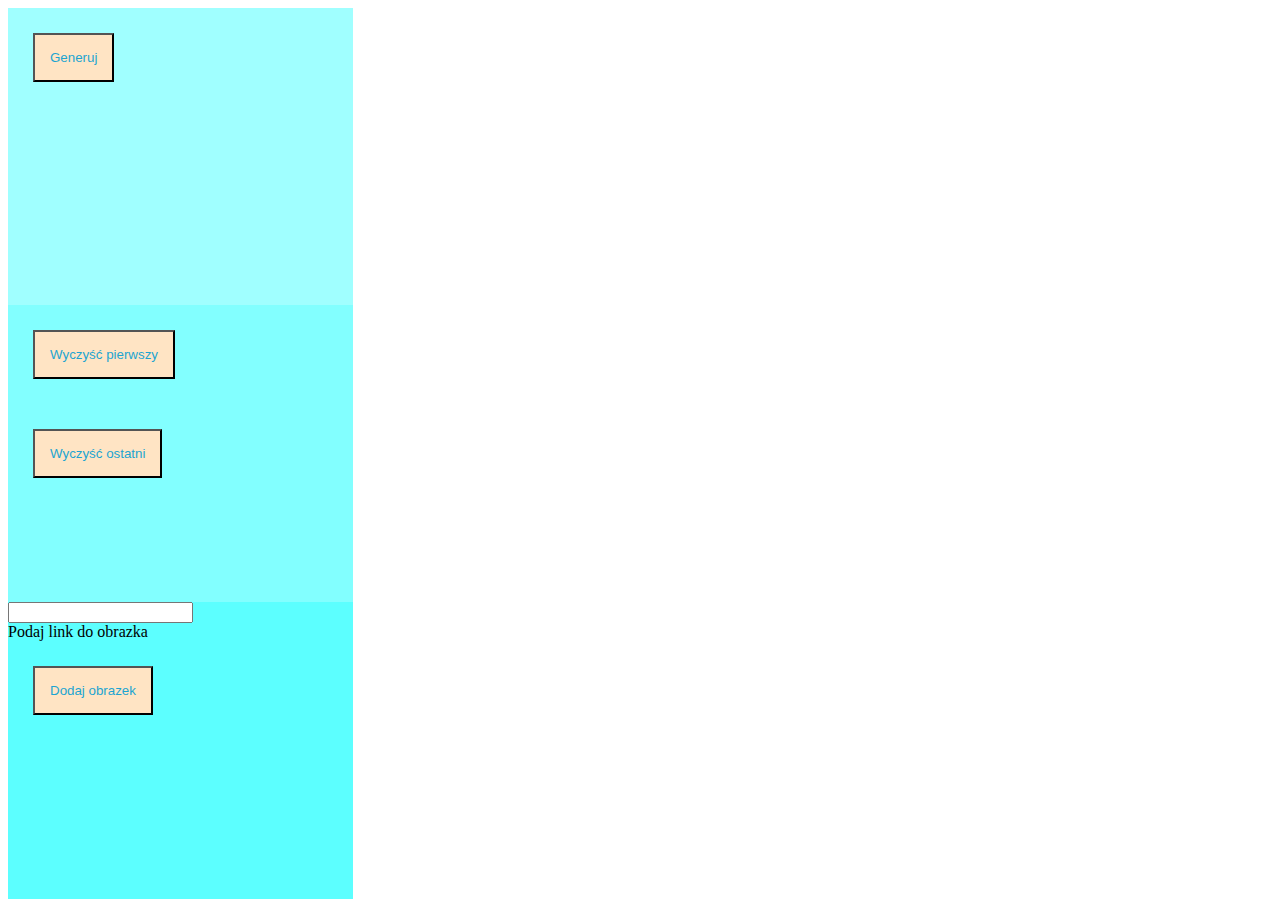
<file: obrazki/03_obrazki.html>
<!DOCTYPE html>
<html lang="en">

<head>
    <meta charset="UTF-8">
    <meta name="viewport" content="width=device-width, initial-scale=1.0">
    <link rel="stylesheet" href="03_obrazki.css">
    <script src="03_obrazki.js" defer></script>
    <title>Document</title>
</head>

<body>

    <main>
        <aside>
            <section id="top">
                <button>Generuj</button>

            </section>
            <section id="middle">
                <button id="first">Wyczyść pierwszy</button>
                <button id="last">Wyczyść ostatni</button>
            </section>
            <section id="bottom">
                <input type="text" name="field" id="field">
                <br>
                <label for="field">Podaj link do obrazka</label>
                <br>
                <button>Dodaj obrazek</button>
            </section>
        </aside>
        <section id="images">




        </section>
    </main>
</body>

</html>
</file>
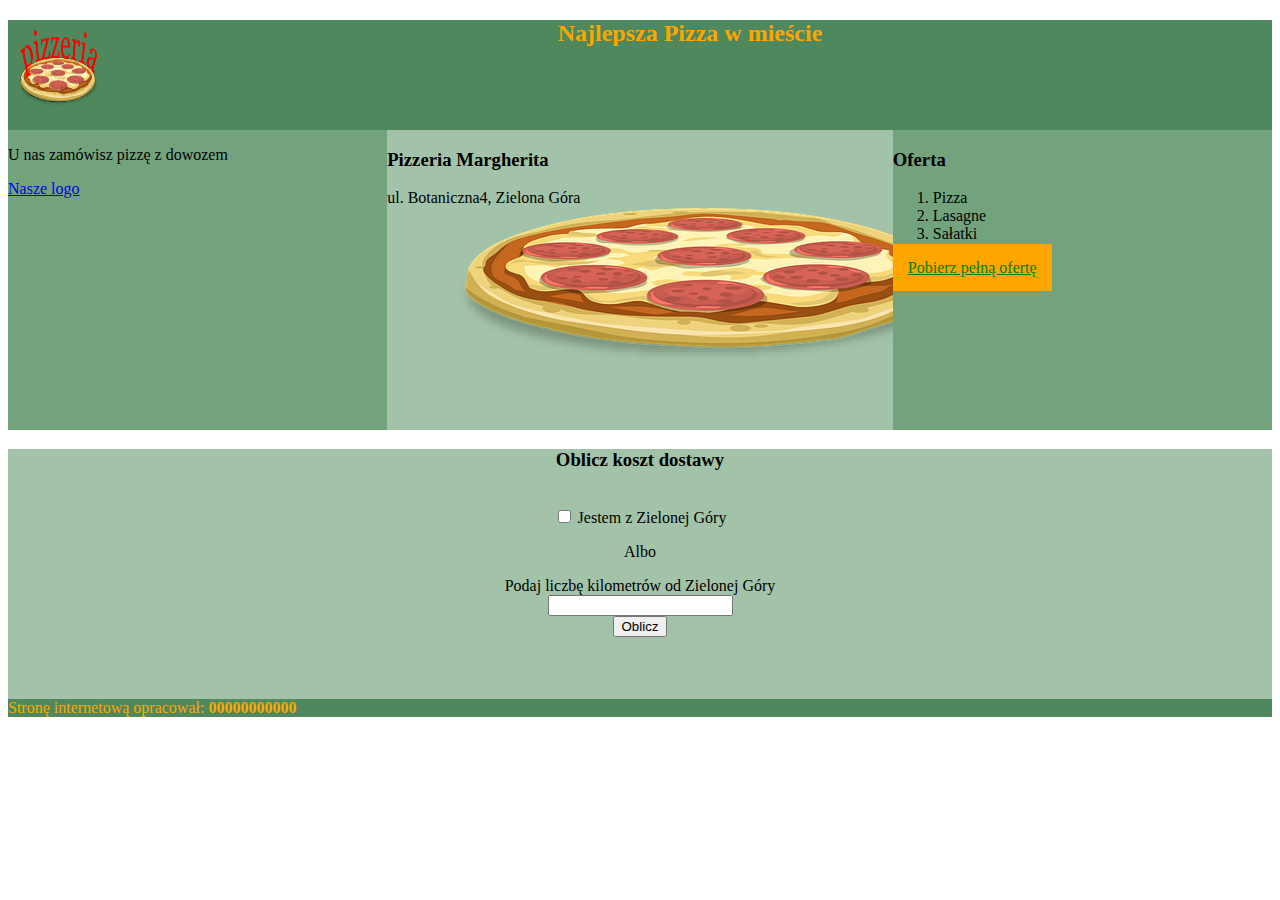
<file: sprawdzian/pizzeria.html>
<!DOCTYPE html>
<html lang="pl">

<head>
    <meta charset="UTF-8">
    <meta name="viewport" content="width=device-width, initial-scale=1.0">
    <link rel="stylesheet" href="styl6.css">
    <script src="./plik.js" defer></script>
    <title>Pizzeria Margherita</title>
</head>

<body>

    <header>
        <img src="./logo.png" alt="logo" id="logo">
        <h2>Najlepsza Pizza w mieście</h2>


    </header>
    <main>
        <section id="left">
            <p>U nas zamówisz pizzę z dowozem</p>
            <a href="./logo.png">Nasze logo</a>
        </section>
        <section id="mid">
            <h3>Pizzeria Margherita</h3>
            <p>ul. Botaniczna4, Zielona Góra</p>

        </section>
        <section id="right">
            <h3>Oferta</h3>
            <ol>
                <li>Pizza</li>
                <li>Lasagne</li>
                <li>Sałatki</li>
            </ol>
            <a href="./Oferta.txt">Pobierz pełną ofertę</a>
        </section>
    </main>
    <section id="under">
        <h3>Oblicz koszt dostawy</h3> <br>
        <input type="checkbox" name="green" id="green">
        <span>Jestem z Zielonej Góry</span>
        <br>
        <p>Albo</p>
        Podaj liczbę kilometrów od Zielonej Góry
        <br>
        <input type="number" name="how" id="how">
        <br>
        <button id="but" type="submit">Oblicz</button>
        <p id="result"></p>

    </section>
    <footer>
        Stronę internetową opracował: <b>00000000000</b>
    </footer>
</body>

</html>
</file>
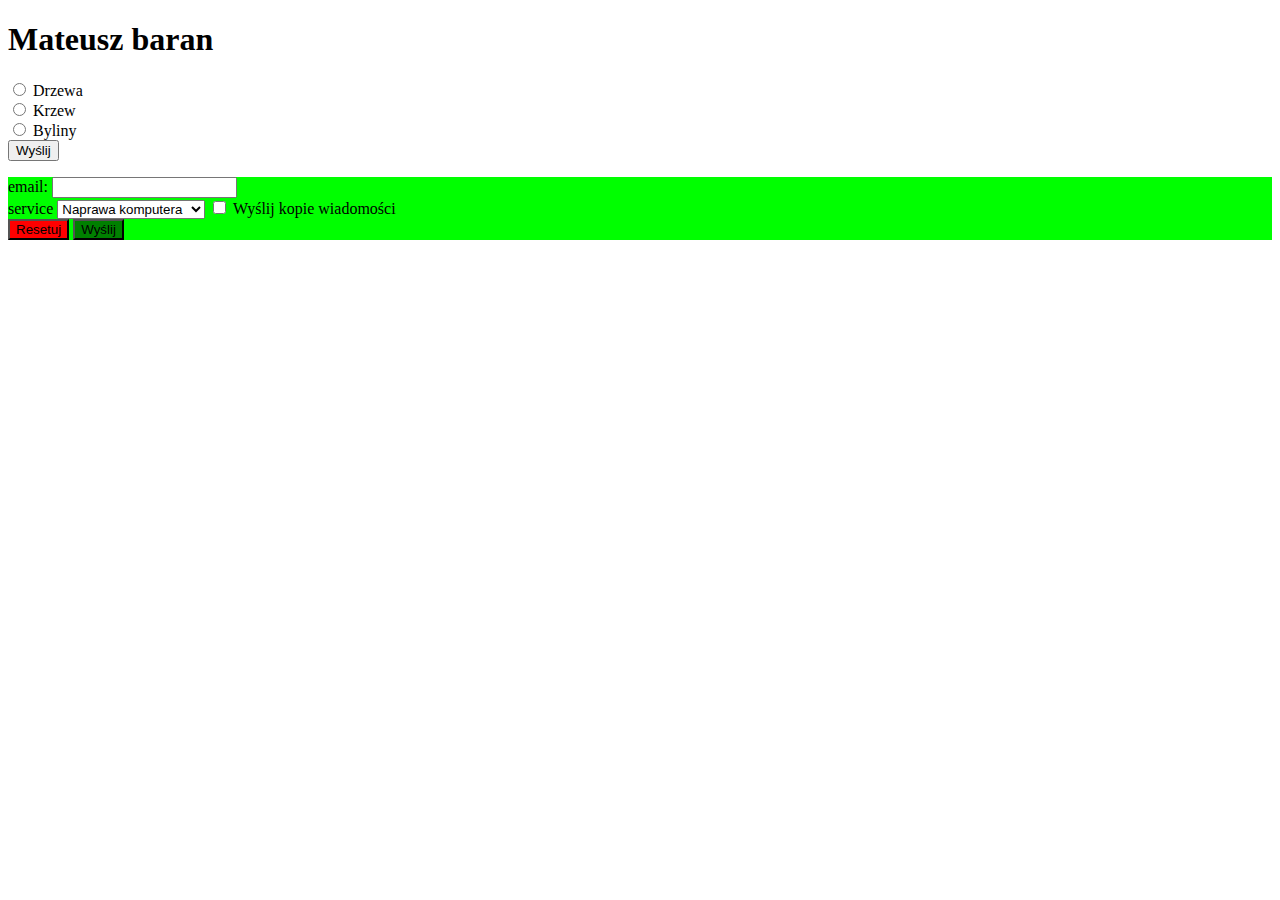
<file: forularze/form/html.html>
<!DOCTYPE html>
<html lang="en">

<head>
    <meta charset="UTF-8">
    <meta name="viewport" content="width=device-width, initial-scale=1.0">
    <title>stronka jakaś super świetna</title>
    <script src="./js.js" defer></script>
</head>

<body>

    <h1 id="change">Mateusz baran</h1>


    <input type="radio" name="plan" id="tree" value="1">
    <label for="tree">Drzewa</label> <br>
    <input type="radio" name="plan" id="bush" value="2">
    <label for="bush">Krzew</label> <br>
    <input type="radio" name="plan" id="byl" value="3">
    <label for="byl">Byliny</label> <br>
    <button id="send">Wyślij</button>


    <p id="res"></p>


    <div class="form" style="background-color: lime;">

        <label for="email">email:</label>
        <input type="email" name="email" id="email">
        <br>
        <label for="service">service</label>
        <select name="service" id="service">
            <option value="Naprawa komputera">Naprawa komputera</option>
            <option value="odzyskiwanie danych">odzyskiwanie danych</option>
            <option value="konfiguracja sieci">konfiguracja sieci</option>
            <option value="inne">inne</option>
        </select>
        <input type="checkbox" name="copy" id="copy">
        <label for="copy">Wyślij kopie wiadomości</label>
        <br>
        <button style="background-color: red;" id="reset">Resetuj</button>
        <button style="background-color: green;" id="send2">Wyślij</button>
        <p id="resultee"></p>
        <p id="usl"></p>
    </div>

</body>

</html>
</file>
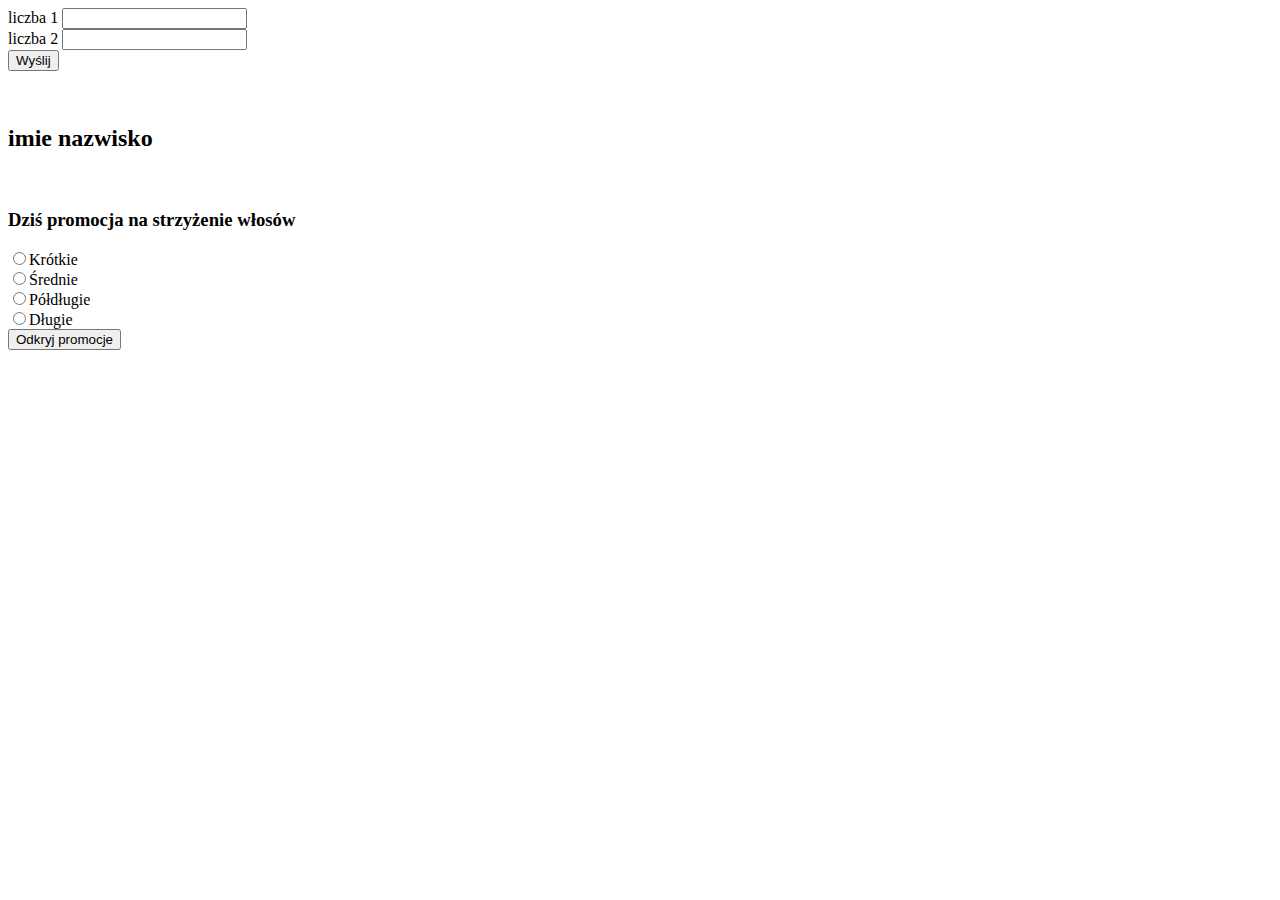
<file: forularze/formularze d/01_formularze.html>
<!DOCTYPE html>
<html lang="pl">

<head>
    <meta charset="UTF-8">
    <meta name="viewport" content="width=device-width, initial-scale=1.0">
    <title>Document</title>
    <script src="./js.js" defer></script>
</head>

<body>


    <label for="liczba1">liczba 1</label>
    <input type="number" name="liczba1" id="liczba1"> <br>
    <label for="liczba2">liczba 2</label>
    <input type="number" name="liczba2" id="liczba2"> <br>
    <button id="btn">Wyślij</button> <br>
    <p id="result"></p> <br>


    <h2 id="header">imie nazwisko</h2> <br>

    <h3>Dziś promocja na strzyżenie włosów</h3>
    <form id="form">

        <label><input type="radio" value="25" name="1" id="1">Krótkie</label> <br>

        <label><input type="radio" value="30" name="1" id="2">Średnie</label> <br>

        <label><input type="radio" value="40" name="1" id="3">Półdługie</label> <br>

        <label><input type="radio" value="50" name="1" id="4">Długie</label> <br>
        <button type="submit" id="prom">Odkryj promocje</button>

        <p id="res"></p>
    </form>

</body>

</html>
</file>
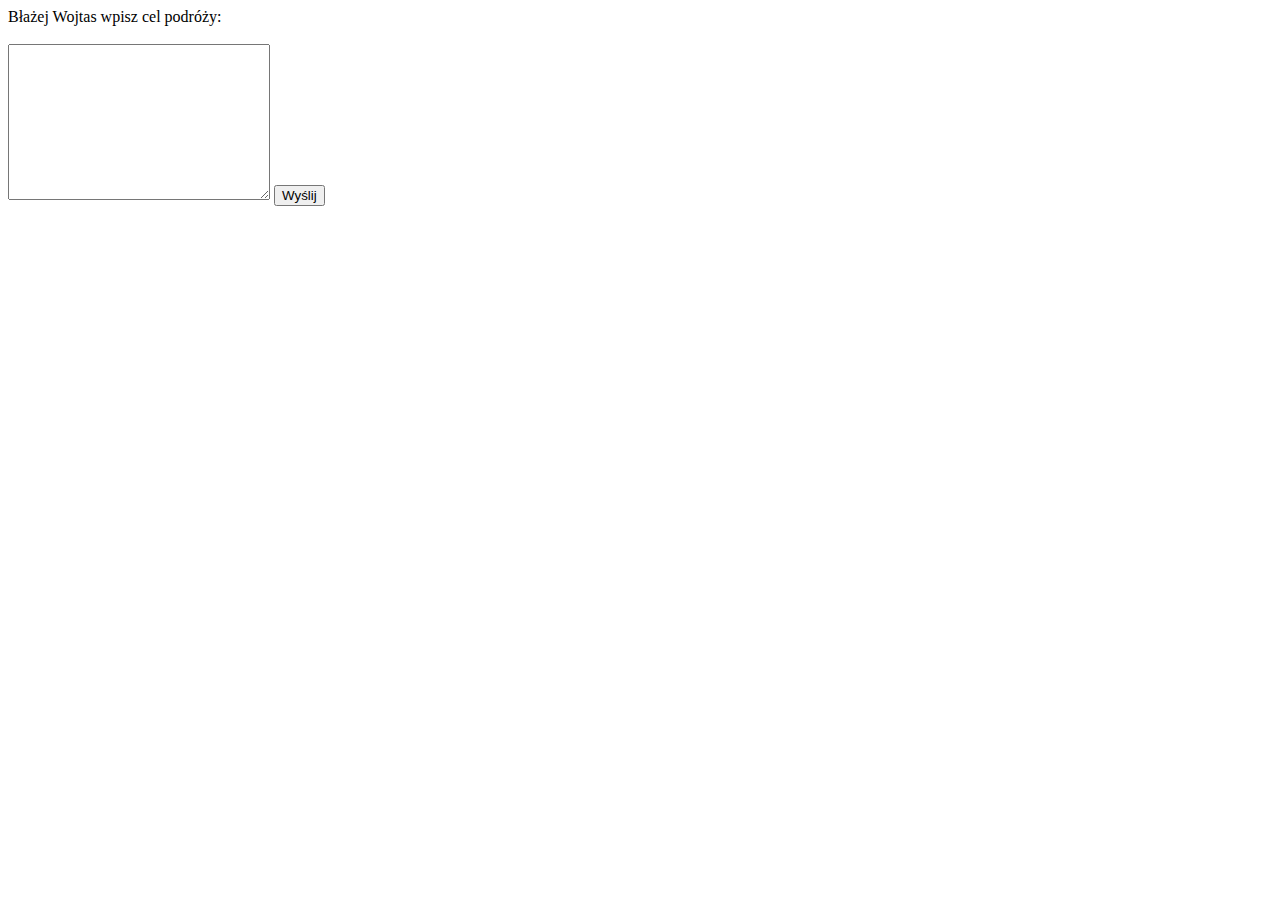
<file: localStorage/wprowadzenie/wprowadzenie.html>
<!DOCTYPE html>
<html lang="en">

<head>
    <meta charset="UTF-8">
    <meta name="viewport" content="width=device-width, initial-scale=1.0">
    <script src="./wprowadzenie.js
    " defer></script>
    <title>Document</title>
</head>

<body>
    <form id="form">
        <label for="tan">Błażej Wojtas wpisz cel podróży: </label> <br> <br>
        <textarea name="tan" id="tan" cols="30" rows="10"></textarea>
        <button id="btn">Wyślij</button>
    </form>
    <p id="result"></p>
</body>

</html>
</file>
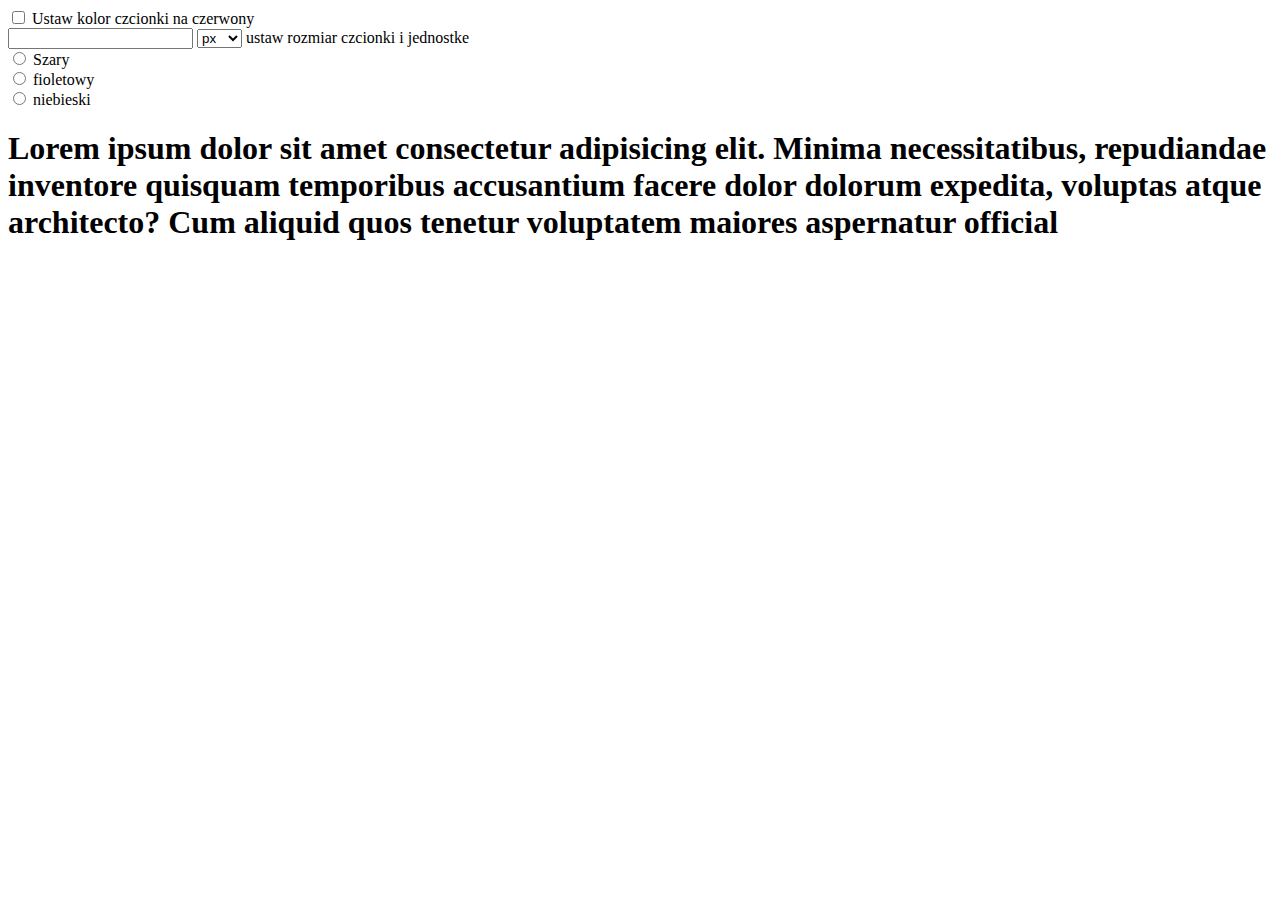
<file: tsiai/form6/html.html>
<!DOCTYPE html>
<html lang="en">

<head>
    <meta charset="UTF-8">
    <meta name="viewport" content="width=device-width, initial-scale=1.0">
    <title>Document</title>
    <script src="./js.js" defer></script>
    <link rel="stylesheet" href="./css.css">
</head>

<body>
    <div id="main">
        <div id="left">
            <input type="checkbox" name="red" id="red">
            <label for="red">Ustaw kolor czcionki na czerwony   </label> <br>
            <input type="number" name="size" id="size">
            <select name="jedn" id="jedn">
                <option value="px">px</option>
                <option value="em">em</option>
                <option value="rem">rem</option>
            </select>
            <label for="size">ustaw rozmiar czcionki i jednostke</label>
            <br>
            <input type="radio" name="motyw" id="grey">
            <label for="grey">Szary</label>
            <br>
            <input type="radio" name="motyw" id="purple">
            <label for="purple">fioletowy   </label>
            <br>
            <input type="radio" name="motyw" id="blue">
            <label for="blue">niebieski</label>
            <br>


        </div>


        <div id="right">
            <h1 id="text">Lorem ipsum dolor sit amet consectetur adipisicing elit. Minima necessitatibus, repudiandae inventore quisquam temporibus accusantium facere dolor dolorum expedita, voluptas atque architecto? Cum aliquid quos tenetur voluptatem maiores aspernatur
                official
            </h1>

        </div>
    </div>


</body>

</html>
</file>
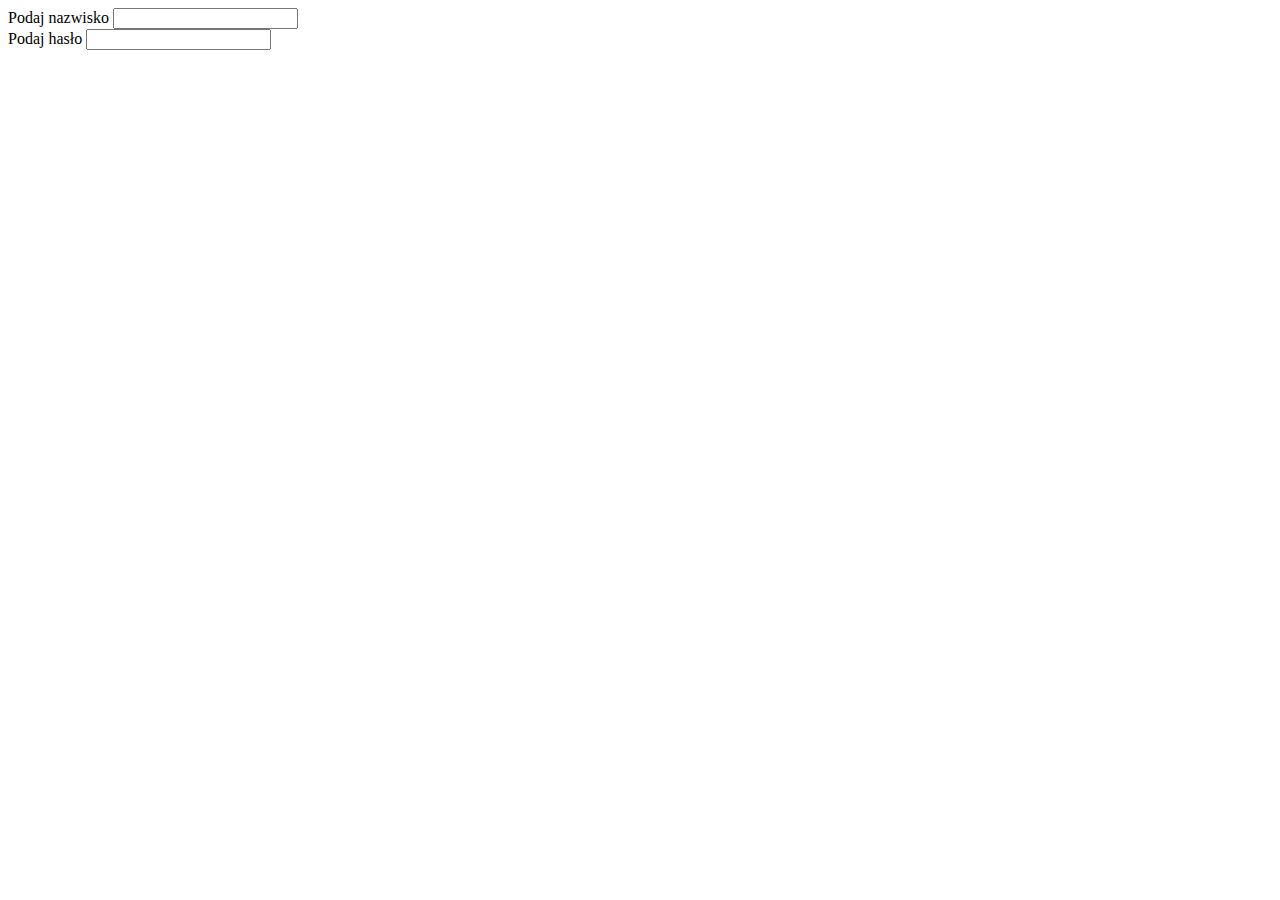
<file: tsiai/form7/html.html>
<!DOCTYPE html>
<html lang="pl">

<head>
    <meta charset="UTF-8">
    <meta name="viewport" content="width=device-width, initial-scale=1.0">
    <title>Document</title>
    <script src="./js.js" defer></script>
</head>

<body>
    <label for="name">Podaj nazwisko</label>
    <input type="text" name="name" id="name">
    <br>
    <label for="pass">Podaj hasło</label>
    <input type="password" name="pass" id="pass">
    <p id="react"></p>


</body>

</html>
</file>
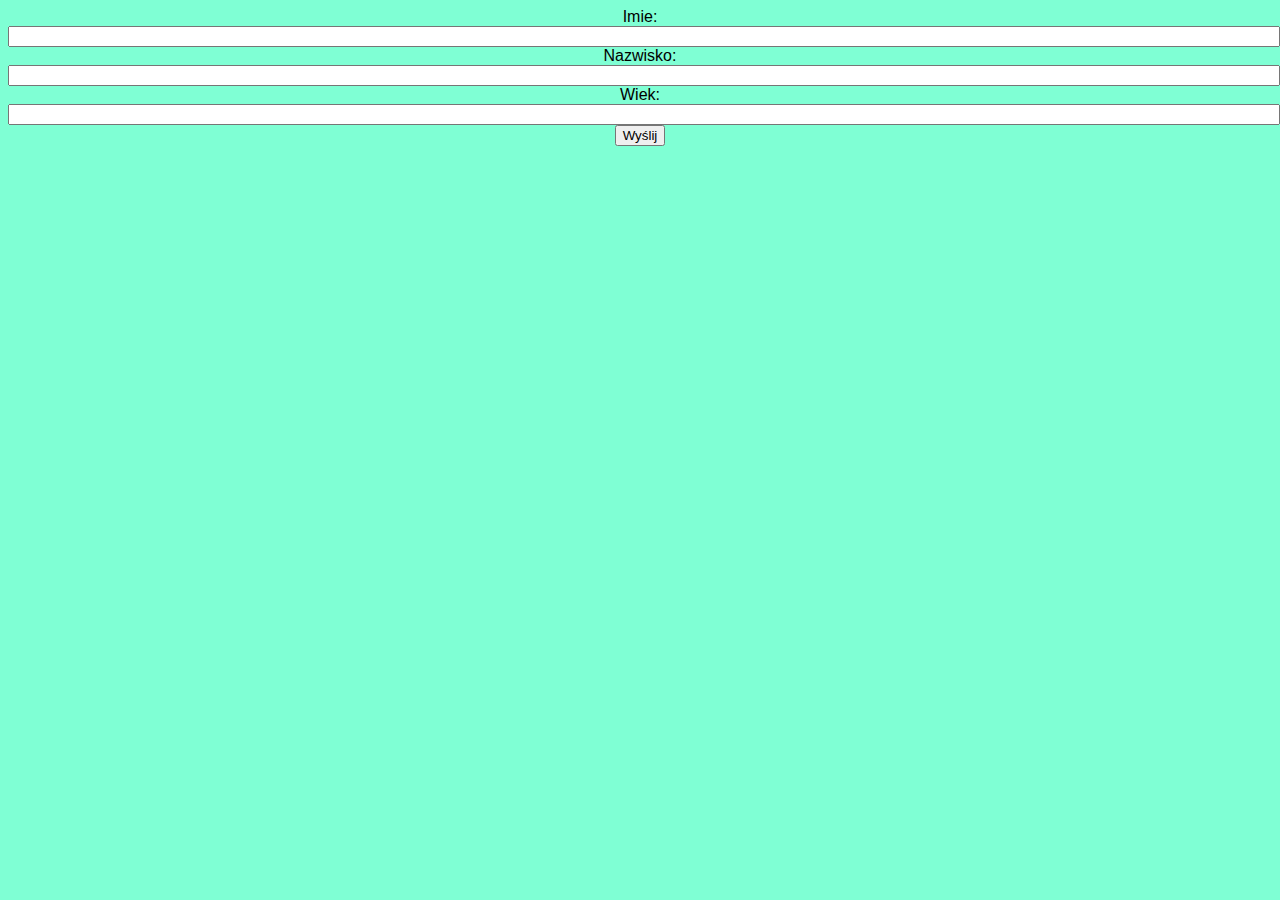
<file: tsiai/form8/html.html>
<!DOCTYPE html>
<html lang="en">

<head>
    <meta charset="UTF-8">
    <meta name="viewport" content="width=device-width, initial-scale=1.0">
    <title>Document</title>
    <script src="./js.js" defer></script>
    <link rel="stylesheet" href="./css.css">
</head>

<body>
    <div class="form">
        <label for="name">Imie: </label> <br>
        <input type="text" name="name" id="name"><br>
        <label for="surname">Nazwisko: </label><br>
        <input type="text" name="surname" id="surname"><br>
        <label for="age">Wiek: </label><br>
        <input type="number" name="age" id="age">
        <br>
        <button id="send">Wyślij</button>
    </div>




</body>

</html>
</file>
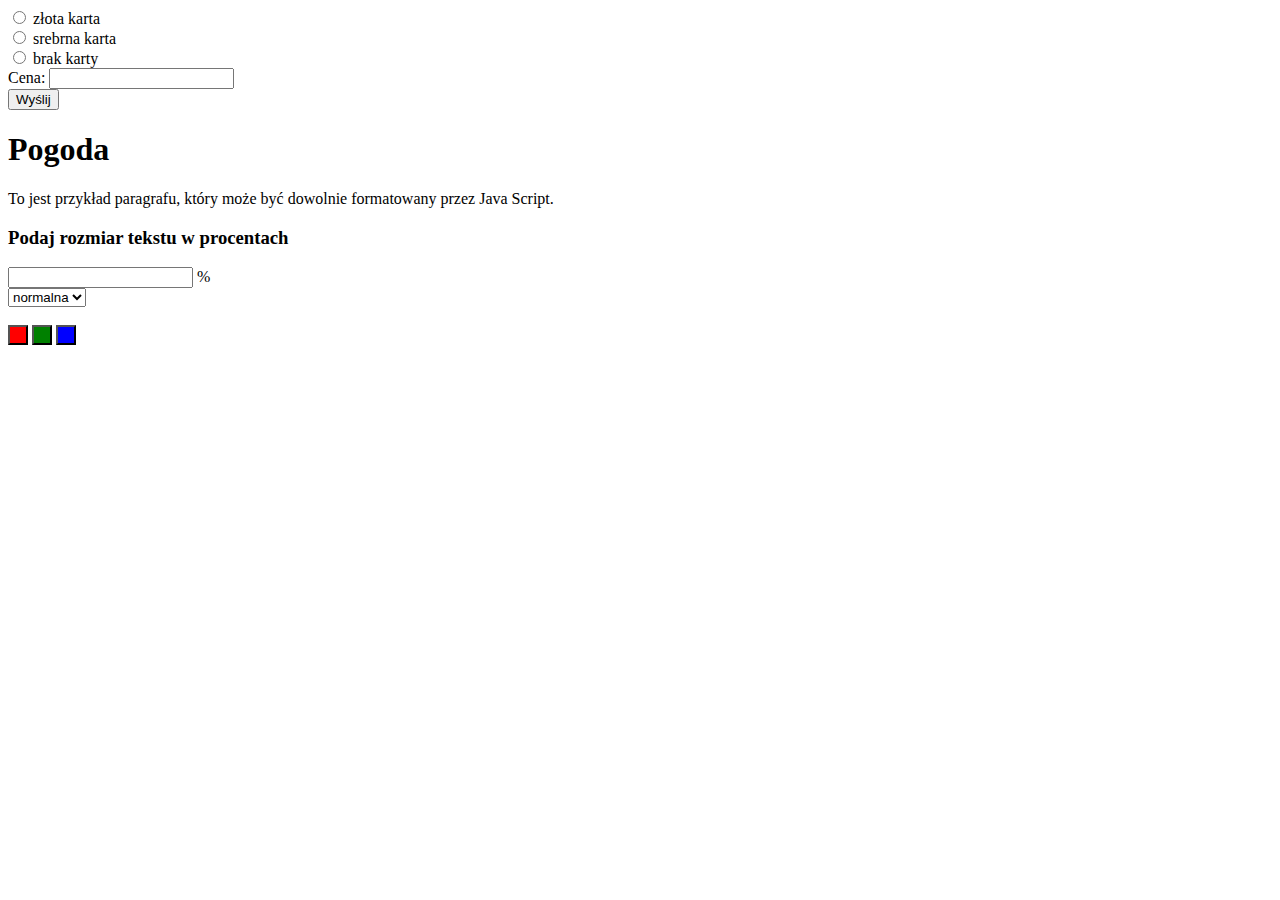
<file: tsiai/formularze5/html.html>
<!DOCTYPE html>
<html lang="pl">

<head>
    <meta charset="UTF-8">
    <meta name="viewport" content="width=device-width, initial-scale=1.0">
    <script src="./js.js" defer></script>
    <link rel="stylesheet" href="css.css">

    <title>KARTY</title>
</head>

<body>

    <input type="radio" name="card" id="gold" value="1">
    <label for="gold">złota karta</label> <br>
    <input type="radio" name="card" id="silver" value="2">
    <label for="silver">srebrna karta</label> <br>
    <input type="radio" name="card" id="none" value="3">
    <label for="none">brak karty</label> <br>
    <label for="cena">Cena: </label>
    <input type="number" name="cena" id="cena">
    <br>
    <button id="btn">Wyślij</button>

    <p id="res"></p>

    <h1 id="nagl">Pogoda</h1>

    <p id="par">
        To jest przykład paragrafu, który może być dowolnie formatowany przez Java Script.
    </p>


    <h3>Podaj rozmiar tekstu w procentach</h3>
    <input type="number" name="procent" id="procent">
    <label for="procent">%</label> <br>

    <select name="op" id="op">
        <option value="normal">normalna</option>
        <option value="italic">kursywa</option>
    </select>
    <br><br>

    <button id="red"></button>
    <button id="green"></button>
    <button id="blue"></button>


</body>

</html>
</file>
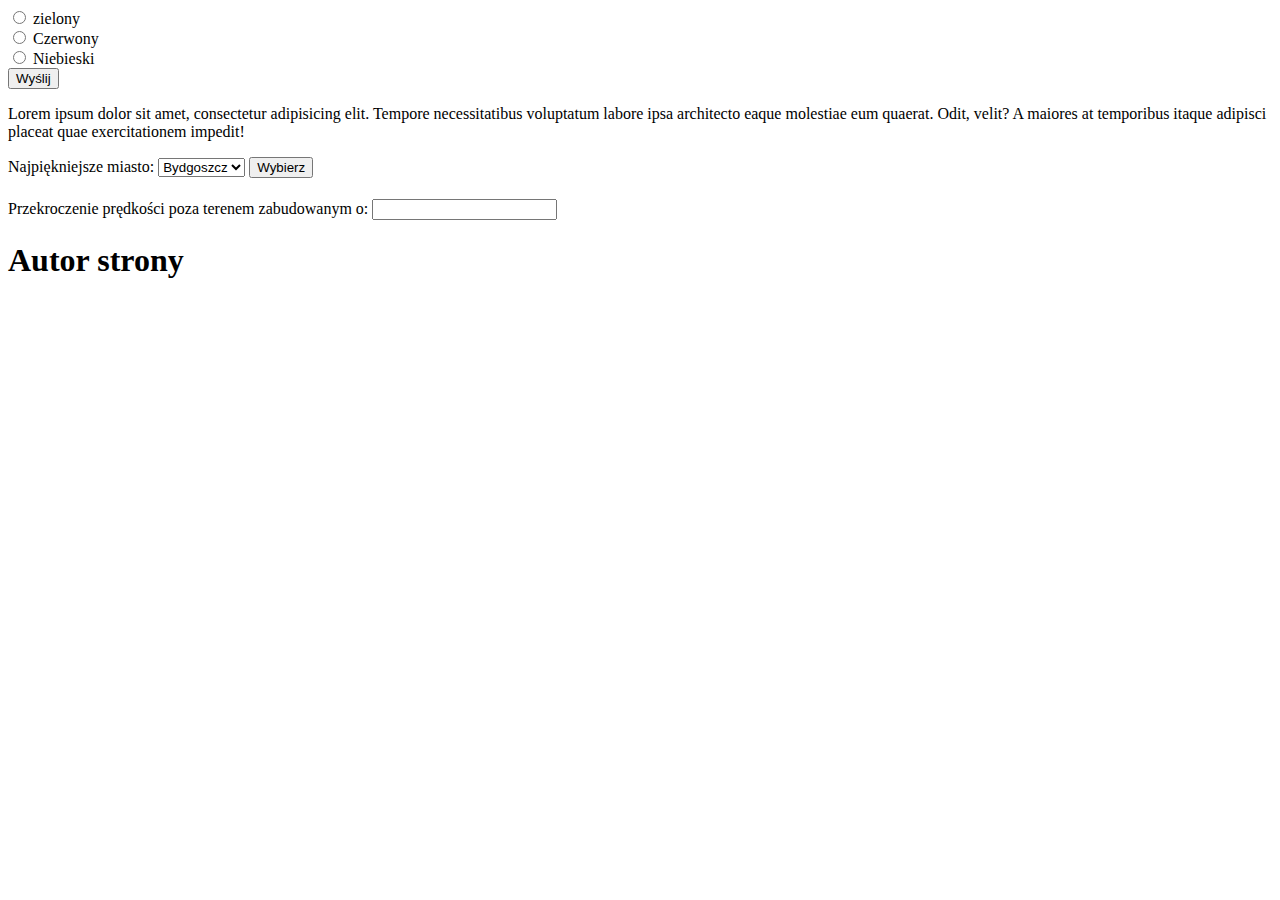
<file: sprawdziany/tsiai/sprawdzian/html.html>
<!DOCTYPE html>
<html lang="pl">

<head>
    <meta charset="UTF-8">
    <meta name="viewport" content="width=device-width, initial-scale=1.0">
    <title>Sprawdzian</title>
    <script src="./js.js" defer></script>
</head>

<body>
    <div class="zad1">
        <input type="radio" name="color" id="green">
        <label for="green">zielony</label> <br>
        <input type="radio" name="color" id="red">
        <label for="red">Czerwony   </label> <br>
        <input type="radio" name="color" id="blue">
        <label for="blue">Niebieski</label> <br>
        <button id="btn"> Wyślij </button> <br>
        <p id="res"> Lorem ipsum dolor sit amet, consectetur adipisicing elit. Tempore necessitatibus voluptatum labore ipsa architecto eaque molestiae eum quaerat. Odit, velit? A maiores at temporibus itaque adipisci placeat quae exercitationem impedit!</p>
    </div>


    <div class="zad2">
        <label for="beauty">Najpiękniejsze miasto: </label>
        <select name="beauty" id="beauty">
            <option value="Bydgoszcz">Bydgoszcz</option>
            <option value="Gdansk">Gdańsk</option>
            <option value="Krakow">Kraków</option>
        </select>
        <button id="btn2">Wybierz</button>
        <h4 id="h4res"></h4>
    </div>

    <div class="zad3">
        <label for="speed">Przekroczenie prędkości poza terenem zabudowanym o: </label>
        <input type="number" name="speed" id="speed">
        <br>
        <p id="res2"></p>
    </div>

    <div class="zad4">
        <h1 id="name">Autor strony</h1>

    </div>
</body>

</html>
</file>
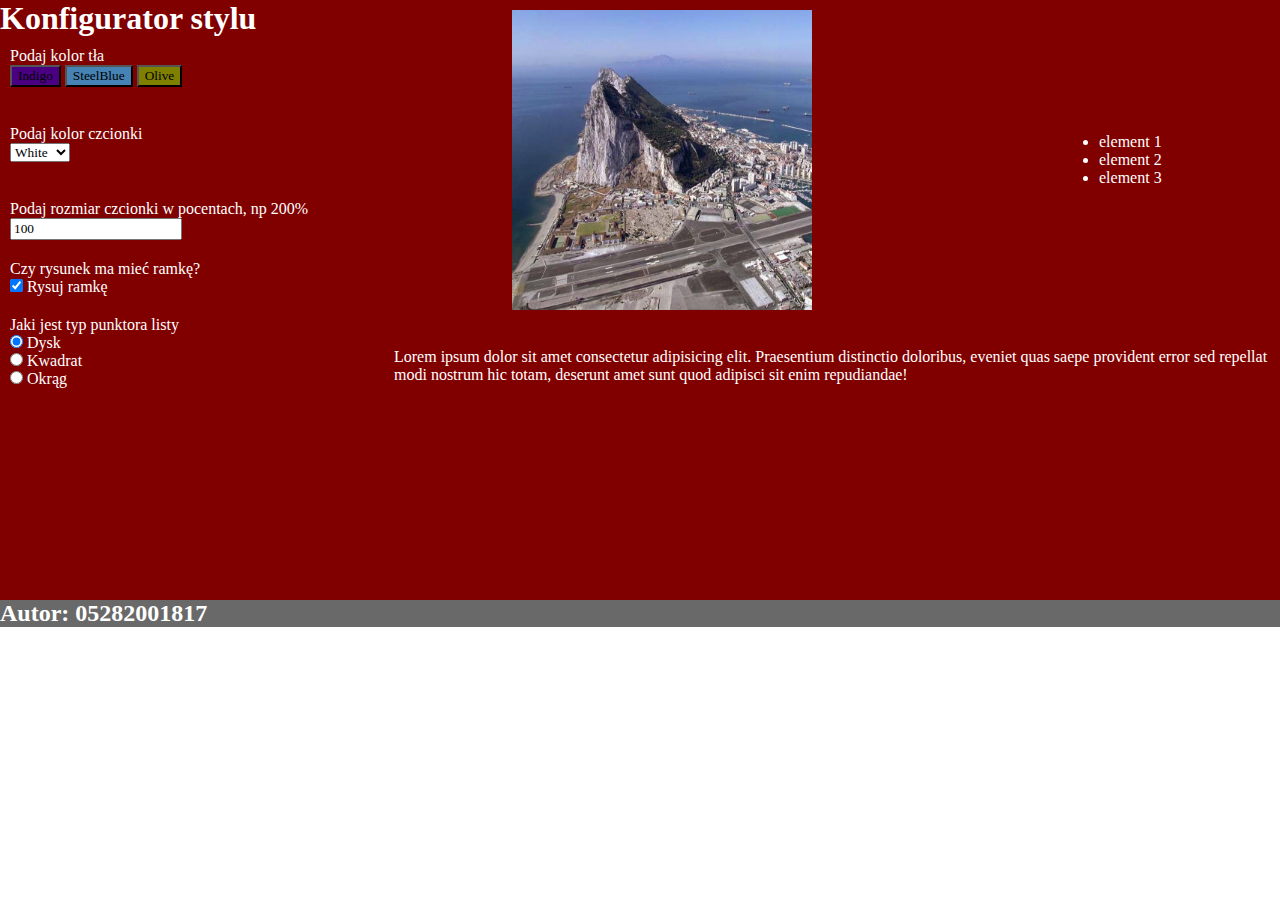
<file: tsiai/egzaminacyjne/gibraltar/konfigurator.html>
<!DOCTYPE html>
<html lang="pl">

<head>
    <meta charset="UTF-8">
    <meta name="viewport" content="width=device-width, initial-scale=1.0">
    <title>Style w Java Script</title>
    <link rel="stylesheet" href="styl6.css">
    <script src="./js.js" defer></script>
</head>

<body>

    <main>
        <aside>
            <h1>Konfigurator stylu</h1>
            <p>Podaj kolor tła<br>
                <button id="indigo">Indigo</button>
                <button id="steelblue">SteelBlue</button>
                <button id="olive">Olive</button>
            </p>
            <br>
            <p>Podaj kolor czcionki
                <br>
                <select name="color" id="color">
                <option value="1">White</option>
                <option value="2">Tan</option>
                <option value="3">Bisque</option>
                <option value="4">Plum</option>
            </select>
            </p>
            <br>
            <p>Podaj rozmiar czcionki w pocentach, np 200% <br>
                <input type="number" name="procent" id="procent" value="100"> <br>
            </p>
            <p>Czy rysunek ma mieć ramkę? <br>
                <input type="checkbox" name="ramka" id="ramka" checked>
                <label for="ramka">Rysuj ramkę</label>
            </p>
            <p>Jaki jest typ punktora listy <br>
                <input type="radio" name="type" id="dysk" checked>
                <label for="dysk">Dysk</label> <br>
                <input type="radio" name="type" id="kwadrat">
                <label for="kwadrat">Kwadrat</label> <br>
                <input type="radio" name="type" id="okrag">
                <label for="okrag">Okrąg</label>
            </p>
        </aside>
        <article id="artykul">
            <section id="imgandli">
                <img src="./gibraltar.jpg" alt="półwysep Gibraltar" id="img">

                <ul id="cos">
                    <li>element 1</li>
                    <li>element 2</li>
                    <li>element 3</li>
                </ul>


            </section>


            <br>
            <p>Lorem ipsum dolor sit amet consectetur adipisicing elit. Praesentium distinctio doloribus, eveniet quas saepe provident error sed repellat modi nostrum hic totam, deserunt amet sunt quod adipisci sit enim repudiandae!</p>



        </article>
    </main>
    <footer>
        <h2>Autor: 05282001817</h2>

    </footer>

</body>

</html>
</file>
<file: obrazki/03_obrazki.css>
main {
    display: flex;
}

aside {
    width: 30%;
    height: 100vh;
}

#images {
    width: 80%;
    display: flex;
    flex-wrap: wrap;
}

#top {
    background-color: rgba(0, 255, 255, 0.374);
    height: 33%;
}

#middle {
    background-color: rgba(0, 255, 255, 0.49);
    height: 33%;
}

#bottom {
    background-color: rgba(0, 255, 255, 0.638);
    height: 33%;
}

button {
    margin: 25px;
    text-align: center;
    padding: 15px;
    background-color: bisque;
    color: rgb(29, 164, 209);
    display: inline-block;
}

button:hover {
    background-color: brown;
}

#images img {
    width: 320px;
    height: 160px;
    margin-left: 5px;
}
</file>
<file: sprawdzian/styl6.css>
header {
    background-color: #4E885C;
    color: orange;
    text-align: center;
    height: 110px;
}

main {
    display: flex;
    margin: auto;
}

#left {
    background-color: #72A37D;
    width: 30%;
    height: 300px;
}

#mid {
    background-color: #A2C3A9;
    width: 40%;
    height: 300px;
    background-image: url(./pizza.png);
}

#right {
    background-color: #72A37D;
    width: 30%;
    height: 300px;
}

#under {
    margin: auto;
    background-color: #A2C3A9;
    text-align: center;
    height: 250px;
}

footer {
    background-color: #4E885C;
    color: orange;
}

#right a {
    background-color: orange;
    color: green;
    padding: 15px;
}

#logo {
    float: left;
    width: 100px;
    height: 100px;
}
</file>
<file: tsiai/form6/css.css>
.czerwony {
    color: red;
    font-family: 'Courier New', Courier, monospace;
}

.grey {
    background-color: grey;
    color: rgb(61, 61, 61);
}

.purple {
    background-color: blueviolet;
    color: rgb(43, 12, 71);
}

.blue {
    background-color: blue;
    color: rgb(0, 0, 71);
}
</file>
<file: tsiai/form8/css.css>
.form {
    width: auto;
    text-align: center;
    font-family: Arial, Helvetica, sans-serif;
}

input {
    width: 100%;
}

input:focus {
    background-color: rgb(192, 240, 214);
}

button:hover {
    background-color: rgb(92, 168, 92);
    cursor: pointer;
}

body {
    background-color: aquamarine;
}
</file>
<file: tsiai/formularze5/css.css>
#red {
    background-color: red;
    width: 20px;
    height: 20px;
}

#green {
    background-color: green;
    width: 20px;
    height: 20px;
}

#blue {
    background-color: blue;
    width: 20px;
    height: 20px;
}
</file>
<file: tsiai/egzaminacyjne/gibraltar/styl6.css>
* {
    font-family: Georgia;
    margin: auto;
}

img {
    width: 300px;
    height: 300px;
    padding: 10px;
}

#imgandli {
    display: flex;
}

main {
    display: flex;
}

aside {
    background-color: maroon;
    color: white;
    height: 600px;
    width: 30%;
}

article {
    background-color: maroon;
    color: white;
    height: 600px;
    width: 70%;
}

footer {
    background-color: dimgray;
    color: white;
}

p {
    padding: 10px;
}

#indigo {
    background-color: indigo;
}

#steelblue {
    background-color: steelblue;
}

#olive {
    background-color: olive;
}
</file>
